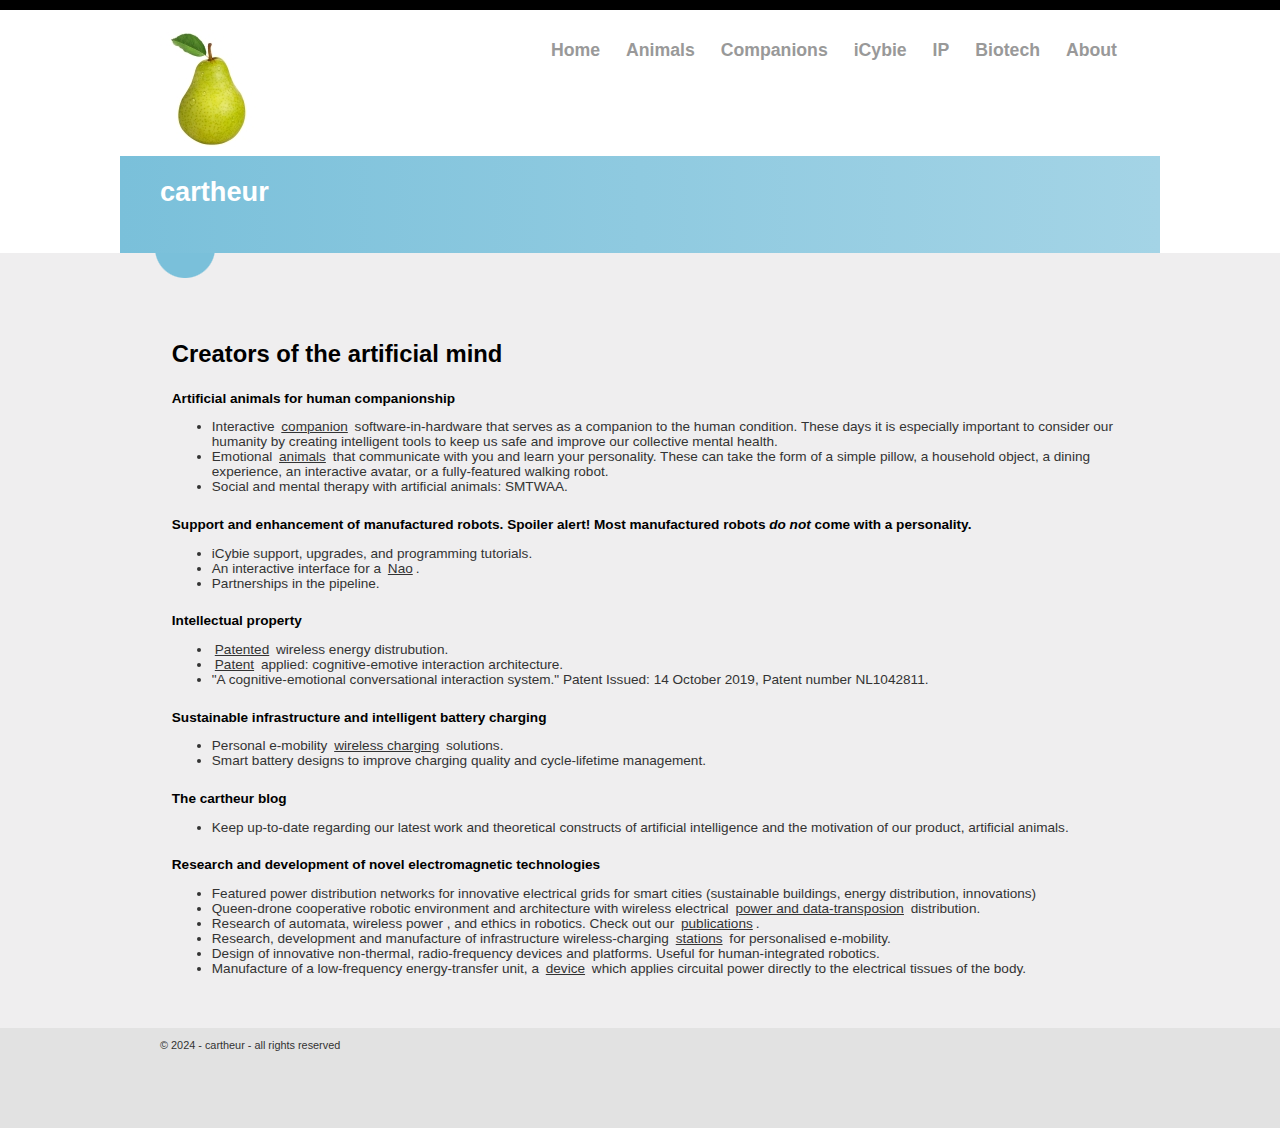
<file: wwwroot/cartheur.com/index.html>
<!DOCTYPE html>
<html lang="en">
<head>
    <meta content="text/html; charset=utf-8" http-equiv="Content-Type" />
    <meta name="keywords" content="cartheur, wireless power, iCybie, wireless energy transfer, electric mobility, animals, tucker" />
    <meta name="description" content="cartheur: Research, development, and promulgation of innovative designs." />
    <meta name="author" content="Dr. Christopher A. Tucker" />
    <meta name="copyright" content="(c) 2018 Cartheur" />
    <meta charset="utf-8" />
    <title>cartheur</title>
    <link href="Seashell.ico" rel="shortcut icon" type="image/x-icon" />
    <meta name="viewport" content="width=device-width" />
    <script type="text/javascript" src="Scripts/jquery.poptrox-2.0.js"></script>
    <script type="text/javascript" src="Scripts/jquery-1.8.3.min.js"></script>
    <script type="text/javascript">
        $('#gallery').poptrox();
    </script>
    <link href="Content/css@v=FapAfZMHgYOuvRk5iw9dk7ks_DVS61diJGqOBPrqJxs1.css" rel="stylesheet"/>

    <script src="bundles/modernizr@v=0NY4fZYHCcchLWUGO-TPNpYjaLwfxsU-6Cx6ApuoO8Y1"></script>

</head>
<body>
    <header>
        <div class="content-wrapper">
            <div class="float-left">
                <p class="site-title">
                    <img src="Images/cartheur.jpg" alt="Logo" />
                </p>
            </div>
            <div class="float-right">
                <section id="login">
                    
                </section>
                <nav>
                    <ul id="menu">
                        <li><a href="index.html">Home</a></li>
                        <li><a href="Products/Animals.html">Animals</a></li>
                        <li><a href="Products/Companion.html">Companions</a></li>
                        <li><a href="Home/Services.html">iCybie</a></li>
                        <li><a href="Home/Ip.html">IP</a></li>
                        <li><a href="Products/Biotech.html">Biotech</a></li>
                        
                        <li><a href="Home/About.html">About</a></li>

                    </ul>
                </nav>
            </div>
        </div>
    </header>
    <div id="body">
        
        
    <section class="featured">
        <div class="content-wrapper">
            <hgroup class="title">
                <h1>cartheur</h1>
                <h2></h2>
            </hgroup>
            <p></p>
        </div>
    </section>

        <section class="content-wrapper main-content clear-fix">
            


<script>
    (function (i, s, o, g, r, a, m) {
        i['GoogleAnalyticsObject'] = r; i[r] = i[r] || function () {
            (i[r].q = i[r].q || []).push(arguments);
        }, i[r].l = 1 * new Date(); a = s.createElement(o),
        m = s.getElementsByTagName(o)[0]; a.async = 1; a.src = g;
        m.parentNode.insertBefore(a, m);
    })(window, document, 'script', '//www.google-analytics.com/analytics.js', 'ga');

    ga('create', 'UA-41112097-2', 'cartheur.com');
    ga('send', 'pageview');

</script>

<p align="justify">
    <h3></h3>
</p>
<table>
    <tr>
        <td>
            <h2>Creators of the artificial mind</h2>
            <h5>Artificial animals for human companionship</h5>
            <ul>
                <li>Interactive <a href="Products/Companion.html">companion</a> software-in-hardware that serves as a companion to the human condition. These days it is especially important to consider our humanity by creating intelligent tools to keep us safe and improve our collective mental health.</li>
                <li>Emotional <a href="Products/Animals.html">animals</a> that communicate with you and learn your personality. These can take the form of a simple pillow, a household object, a dining experience, an interactive avatar, or a fully-featured walking robot.</li>
                <li>Social and mental therapy with artificial animals: SMTWAA.</li>
            </ul>
            <h5>Support and enhancement of manufactured robots. Spoiler alert! Most manufactured robots <i>do not</i> come with a personality.</h5>
            <ul>
                <li>iCybie support, upgrades, and programming tutorials.</li>
                <li>An interactive interface for a <a href="Products/Companion.html">Nao</a>.</li>
                <li>Partnerships in the pipeline.</li>

            </ul>
            <h5>Intellectual property</h5>
            <ul>
                <li><a href="https://patents.google.com/patent/US8274178B2/en" target="_blank">Patented</a> wireless energy distrubution.</li>
                <li><a href="https://patents.google.com/patent/US20180204107A1/en" target="_blank">Patent</a> applied: cognitive-emotive interaction architecture.</li>
                <li>"A cognitive-emotional conversational interaction system." Patent Issued: 14 October 2019, Patent number NL1042811.</li>
            </ul>
            <h5>Sustainable infrastructure and intelligent battery charging</h5>
            <ul>
                <li>Personal e-mobility <a href="Products/Station.html">wireless charging</a> solutions.</li>
                <li>Smart battery designs to improve charging quality and cycle-lifetime management.</li>

            </ul>
            
            <h5>The cartheur blog</h5>
            <ul>
                <li>Keep up-to-date regarding our latest work and theoretical constructs of artificial intelligence and the motivation of our product, artificial animals.</li>
            </ul>
            <h5>Research and development of novel electromagnetic technologies</h5>
            <ul>
                <li>Featured power distribution networks for innovative electrical grids for smart cities (sustainable buildings, energy distribution, innovations)</li>
                <li>Queen-drone cooperative robotic environment and architecture with wireless electrical <a href="Home/WirelessPoweredRobotics.html">power and data-transposion</a> distribution.</li>
                <li>Research of automata, wireless power , and ethics in robotics. Check out our <a href="https://scholar.google.cz/citations?user=51o8nzEAAAAJ&hl=en" target="_blank">publications</a>.</li>
                <li>Research, development and manufacture of infrastructure wireless-charging <a href="Products/Station.html">stations</a> for personalised e-mobility.</li>
                <li>Design of innovative non-thermal, radio-frequency devices and platforms. Useful for human-integrated robotics.</li>
                <li>Manufacture of a low-frequency energy-transfer unit, a <a href="Products/Biotech.html">device</a> which applies circuital power directly to the electrical tissues of the body.</li>
            </ul>
        </td>
</table>
        </section>
    </div>
    <footer>
        <div class="content-wrapper">
            <div class="float-left">
                <p>&copy; 2024 - cartheur - all rights reserved</p>
            </div>
        </div>
    </footer>
    <script src="Scripts/jquery.poptrox-2.0.js"></script>

    <script src="Scripts/jquery-1.8.3.min.js"></script>

    <script src="bundles/jquery@v=FVs3ACwOLIVInrAl5sdzR2jrCDmVOWFbZMY6g6Q0ulE1"></script>

</body>
</html>
</file>
<file: wwwroot/cartheur.com/Content/css@v=FapAfZMHgYOuvRk5iw9dk7ks_DVS61diJGqOBPrqJxs1.css>
html{background-color:#e2e2e2;margin:0;padding:0}body{background-color:#fff;border-top:solid 10px #000;color:#333;font-size:.85em;font-family:"Segoe UI",Verdana,Helvetica,Sans-Serif;margin:0;padding:0}a{color:#333;outline:none;padding-left:3px;padding-right:3px;text-decoration:underline}a:link,a:visited,a:active,a:hover{color:#333}a:hover{background-color:#c7d1d6}header,footer,hgroup,nav,section{display:block}mark{background-color:#a6dbed;padding-left:5px;padding-right:5px}.float-left{float:left}.float-right{float:right}.clear-fix:after{content:".";clear:both;display:block;height:0;visibility:hidden}h1,h2,h3,h4,h5,h6{color:#000;margin-bottom:0;padding-bottom:0}h1{font-size:2em}h2{font-size:1.75em}h3{font-size:2.5em}h4{font-size:1.1em}h5,h6{font-size:1em}h5 a:link,h5 a:visited,h5 a:active{padding:0;text-decoration:none}.content-wrapper{margin:0 auto;max-width:960px}#body{background-color:#efeeef;clear:both;padding-bottom:35px}.main-content{background:url("../Images/accent.png") no-repeat;padding-left:10px;padding-top:30px}.featured+.main-content{background:url("../Images/heroAccent.png") no-repeat}header .content-wrapper{padding-top:20px}footer{clear:both;background-color:#e2e2e2;font-size:.8em;height:100px}editor-field{width:200px}.site-title{color:#c8c8c8;font-family:Rockwell,Consolas,"Courier New",Courier,monospace;font-size:2.3em;margin:0}.site-title a,.site-title a:hover,.site-title a:active{background:none;color:#c8c8c8;outline:none;text-decoration:none}#login{display:block;font-size:.85em;margin:0 0 10px;text-align:right}#login a{background-color:#d3dce0;margin-left:10px;margin-right:3px;padding:2px 3px;text-decoration:none}#login a.username{background:none;margin:0;padding:0;text-decoration:underline}#login ul{margin:0}#login li{display:inline;list-style:none}ul#menu{font-size:1.3em;font-weight:600;margin:0 0 5px;padding:0;text-align:right}ul#menu li{display:inline;list-style:none;padding-left:15px}ul#menu li a{background:none;color:#999;text-decoration:none}ul#menu li a:hover{color:#333;text-decoration:none}.featured{background-color:#fff}.featured .content-wrapper{background-color:#7ac0da;background-image:-ms-linear-gradient(left,#7ac0da 0%,#a4d4e6 100%);background-image:-o-linear-gradient(left,#7ac0da 0%,#a4d4e6 100%);background-image:-webkit-gradient(linear,left top,right top,color-stop(0,#7ac0da),color-stop(1,#a4d4e6));background-image:-webkit-linear-gradient(left,#7ac0da 0%,#a4d4e6 100%);background-image:linear-gradient(left,#7ac0da 0%,#a4d4e6 100%);color:#3e5667;padding:20px 40px 30px 40px}.featured hgroup.title h1,.featured hgroup.title h2{color:#fff}.featured p{font-size:1.1em}hgroup.title{margin-bottom:10px}hgroup.title h1,hgroup.title h2{display:inline}hgroup.title h2{font-weight:normal;margin-left:3px}section.feature{width:300px;float:left;padding:10px}ol.round{list-style-type:none;padding-left:0}ol.round li{margin:25px 0;padding-left:45px}ol.round li.zero{background:url("../Images/orderedList0.png") no-repeat}ol.round li.one{background:url("../Images/orderedList1.png") no-repeat}ol.round li.two{background:url("../Images/orderedList2.png") no-repeat}ol.round li.three{background:url("../Images/orderedList3.png") no-repeat}ol.round li.four{background:url("../Images/orderedList4.png") no-repeat}ol.round li.five{background:url("../Images/orderedList5.png") no-repeat}ol.round li.six{background:url("../Images/orderedList6.png") no-repeat}ol.round li.seven{background:url("../Images/orderedList7.png") no-repeat}ol.round li.eight{background:url("../Images/orderedList8.png") no-repeat}ol.round li.nine{background:url("../Images/orderedList9.png") no-repeat}ol.round li.ten{background:url("../Images/orderedList10.png") no-repeat}article{float:left;width:70%}aside{float:right;width:25%}aside ul{list-style:none;padding:0}aside ul li{background:url("../Images/bullet.png") no-repeat 0 50%;padding:2px 0 2px 20px}.label{font-weight:700}#loginForm{border-right:solid 2px #c8c8c8;float:left;width:55%}#loginForm .validation-error{display:block;margin-left:15px}#loginForm .validation-summary-errors ul{margin:0;padding:0}#loginForm .validation-summary-errors li{display:inline;list-style:none;margin:0}#loginForm input{width:250px}#loginForm input[type="checkbox"],#loginForm input[type="submit"],#loginForm input[type="button"],#loginForm button{width:auto}#socialLoginForm{margin-left:40px;float:left;width:40%}#socialLoginForm h2{margin-bottom:5px}#socialLoginList button{margin-bottom:12px}#logoutForm{display:inline}.contact h3{font-size:1.2em}.contact p{margin:5px 0 0 10px}.contact iframe{border:1px solid #333;margin:5px 0 0 10px}fieldset{border:none;margin:0;padding:0}fieldset legend{display:none}fieldset ol{padding:0;list-style:none}fieldset ol li{padding-bottom:5px}label{display:block;font-size:1.2em;font-weight:600}label.checkbox{display:inline}input,textarea{border:1px solid #e2e2e2;background:#fff;color:#333;font-size:1.2em;margin:5px 0 6px 0;padding:5px;width:100px}textarea{font-family:inherit;width:500px}input:focus,textarea:focus{border:1px solid #7ac0da}input[type="checkbox"]{background:transparent;border:inherit;width:auto}input[type="submit"],input[type="button"],button{background-color:#d3dce0;border:1px solid #787878;cursor:pointer;font-size:1.2em;font-weight:600;padding:7px;margin-right:8px;width:auto}td input[type="submit"],td input[type="button"],td button{font-size:1em;padding:4px;margin-right:4px}.message-info{border:1px solid;clear:both;padding:10px 20px}.message-error{clear:both;color:#e80c4d;font-size:1.1em;font-weight:bold;margin:20px 0 10px 0}.message-success{color:#7ac0da;font-size:1.3em;font-weight:bold;margin:20px 0 10px 0}.error{color:#e80c4d}.field-validation-error{color:#e80c4d;font-weight:bold}.field-validation-valid{display:none}input.input-validation-error{border:1px solid #e80c4d}input[type="checkbox"].input-validation-error{border:0 none}.validation-summary-errors{color:#e80c4d;font-weight:bold;font-size:1.1em}.validation-summary-valid{display:none}table{border-collapse:collapse;border-spacing:0;margin-top:.75em;border:0 none}th{font-size:1.2em;text-align:left;border:none 0;padding-left:0}th a{display:block;position:relative}th a:link,th a:visited,th a:active,th a:hover{color:#333;font-weight:600;text-decoration:none;padding:0}th a:hover{color:#000}th.asc a,th.desc a{margin-right:.75em}th.asc a:after,th.desc a:after{display:block;position:absolute;right:0;top:0;font-size:.75em}th.asc a:after{content:'▲'}th.desc a:after{content:'▼'}td{padding:.25em .75em .25em .5em;border:0 none}tr.pager td{padding:0 .25em 0 0}@media only screen and (max-width:850px){header .float-left,header .float-right{float:none}header .site-title{margin:10px;text-align:center}#login{font-size:.85em;margin:0 0 12px;text-align:center}#login ul{margin:5px 0;padding:0}#login li{display:inline;list-style:none;margin:0;padding:0}#login a{background:none;color:#999;font-weight:600;margin:2px;padding:0}#login a:hover{color:#333}nav{margin-bottom:5px}ul#menu{margin:0;padding:0;text-align:center}ul#menu li{margin:0;padding:0}.main-content,.featured+.main-content{background-position:10px 0}.content-wrapper{padding-right:10px;padding-left:10px}.featured .content-wrapper{padding:10px}article,aside{float:none;width:100%}ol.round{list-style-type:none;padding-left:0}ol.round li{padding-left:10px;margin:25px 0}ol.round li.zero,ol.round li.one,ol.round li.two,ol.round li.three,ol.round li.four,ol.round li.five,ol.round li.six,ol.round li.seven,ol.round li.eight,ol.round li.nine,ol.round li.ten{background:none}section.feature{float:none;padding:10px;width:auto}section.feature img{color:#999;content:attr(alt);font-size:1.5em;font-weight:600}input{width:20%}#loginForm{border-right:none;float:none;width:auto}#loginForm .validation-error{display:block;margin-left:15px}#socialLoginForm{margin-left:0;float:none;width:auto}footer .float-left,footer .float-right{float:none}footer{text-align:center;height:auto;padding:10px 0}footer p{margin:0}}
</file>
